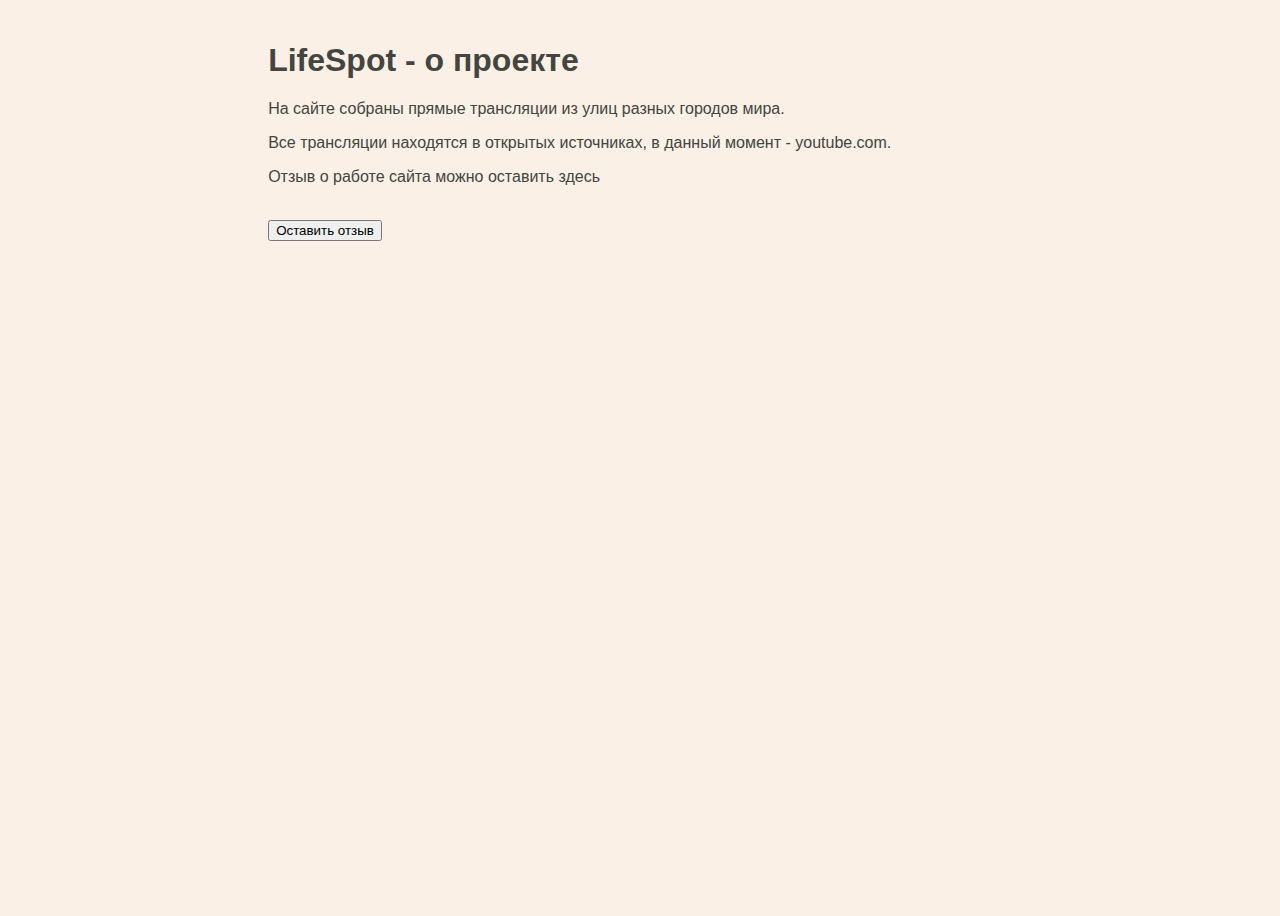
<file: LifeSpot/Views/about.html>
﻿<!DOCTYPE html>
<html lang="en">

<head>
    <meta charset="UTF-8">
    <title>LifeSpot</title>
    <link href="../Static/CSS/index.css" rel="stylesheet" type="text/css">
    <link href="../Static/CSS/slider.css" rel="stylesheet" type="text/css">
    
    
</head>

<header id="header-index">
    <h1>LifeSpot - о проекте</h1>
    <p>На сайте собраны прямые трансляции из улиц разных городов мира.</p>
    <p>Все трансляции находятся в открытых источниках, в данный момент - youtube.com. </p>
    <!--SLIDER-->
    <script type="text/javascript" src="../Static/JS/slider.js" defer></script>
    <p>Отзыв о работе сайта можно оставить здесь</p>
</header>

<!--SIDEBAR-->

<body>
    <div class="reviews">
        <div class="review-button">
            <button onclick="addComment()">Оставить отзыв</button>
        </div>
    </div>
    <script type="text/javascript" src="../Static/JS/about.js"></script>
</body>
<!--FOOTER-->


</html>
</file>
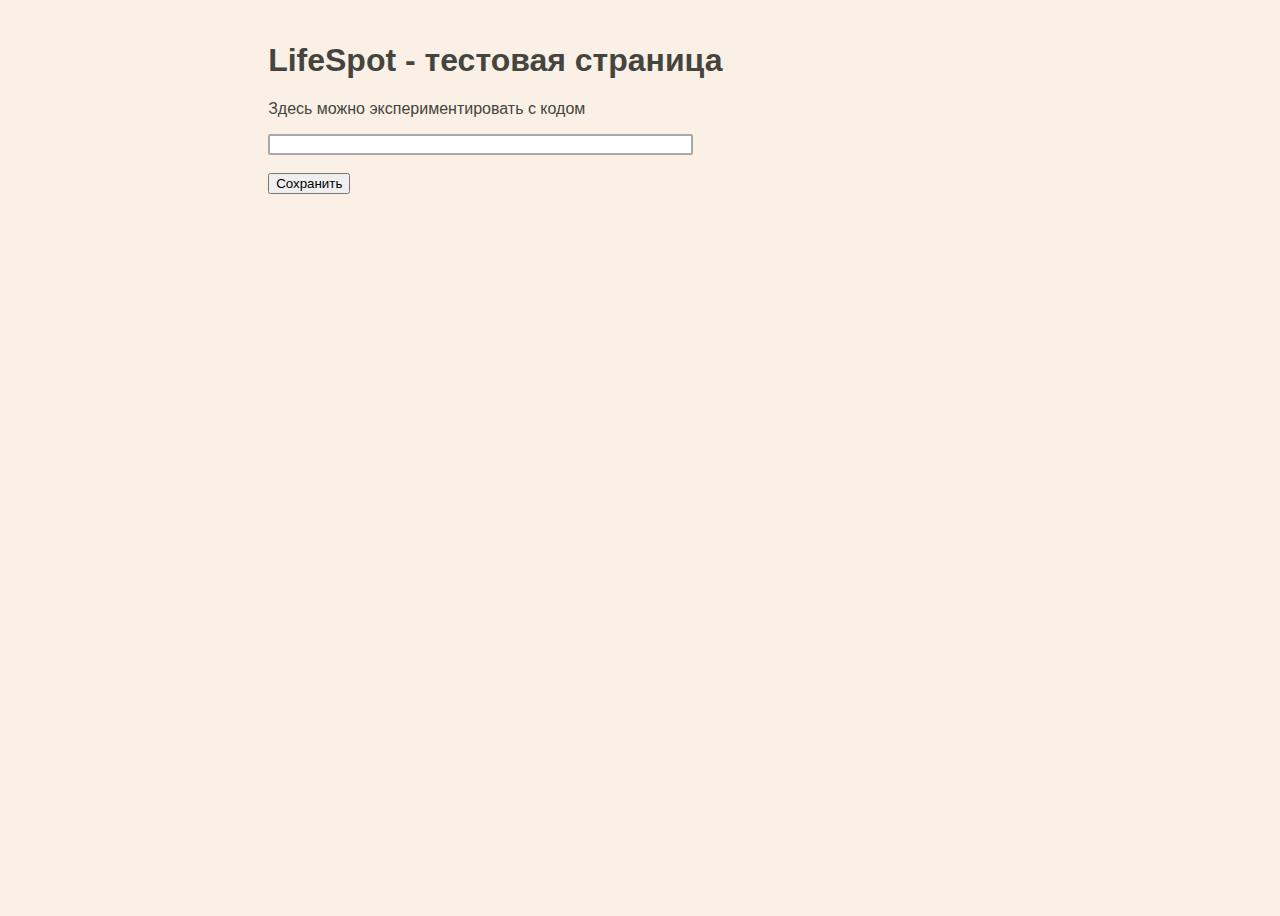
<file: LifeSpot/Views/testing.html>
﻿<!DOCTYPE html>
<html lang="en">

    <head>
        <meta charset="UTF-8">
        <title>LifeSpot</title>
        <link href="../Static/CSS/index.css" rel="stylesheet" type="text/css">
        <script type="text/javascript" defer src="../Static/JS/testing.js"></script>
    </head>
    
    <header id="header-index">
        <h1>LifeSpot - тестовая страница</h1>
        <p>Здесь можно экспериментировать с кодом</p>
        <input type="text" oninput="" size=50%>
        <br><br>
        <!-- Добавляем кнопку и вызов обработчика -->
        <button onclick="saveInput()">Сохранить</button>
    </header>
    
    <!--SIDEBAR-->
    <body></body>
    <!--FOOTER-->

</html>
</file>
<file: LifeSpot/Static/CSS/index.css>
﻿/* Комбинированный селектор - применяется ко всем элементам */
header,footer,aside,body,.navbar,.video-container{
    font-family: "Helvetica 65 Medium", sans-serif;
}

header,footer,body,.video-container{
    background-color: linen;
}

/* Компоненты iframe со встроенным видео */
.video-container{
    display: inline-block;
    margin-top: 0.5em;
    padding-left: 1%;
    padding-top: 1%;
}

.review-container,.review-button{
    display: inline-block;
    margin-top: 0.5em;
    padding-left: 1%;
    padding-top: 1%;
}

.review-text{
    display: block;
    margin-top: 0.5em;
    padding-left: 1%;
    padding-top: 1%;
}


/* Стили панели навигации */
.navbar p{
    color: darkgray;
    padding-left: 15%;
}

/* Стили панели навигации при наведении мышью */
.navbar p:hover{
    color: aliceblue;
}

/* Глобальные стили для хедеров на всём сайте */
header{
    color: black;
    padding-left: 1%;
    padding-top: 1.2%;
}
/* Стиль хедера для главной страницы имеет приоритет, 
так как используется селектор по идентификатору */
#header-index{
    color: #44453f;
}

/* Стили футера */
footer {
    position: relative;
    bottom: 0;
    font-size: medium;
    color: dimgrey;
    line-height: 66%;
    padding-left: 1%;
    padding-bottom: 1%;
    margin-top: auto;
}

aside{
    min-height: 100vh; /* Высота в полный размер. Этот параметр можно убрать, если вы хотите выставлять высоту автоматически */
    width: 10%;
    min-width: 200px;
    z-index: 1;
    position: absolute; /* Фиксированная позиция сайд-бара. Так он будет оставаться на месте при скроллинге */
    top: 0; /* Сайдбар будет в самой верхней части страницы */
    left: 0;
    background-color: #111; /* Черный цвет фона (задан в виде кода) */
    overflow-x: hidden; /* Отключаем горизонтальную прокрутку */
    padding-top: 2%;
    font-size: large;
}

body{
    padding-left: 250px;
    height: 100%;
    min-height: 100vh;
    display: flex;
    flex-direction: column;
}

a{
    text-decoration: none;
}

input {
    border: 2px solid darkgrey;
    border-radius: 2px;
    outline: none;
}

input:focus {
    border: 2px solid dimgrey;
}
</file>
<file: LifeSpot/Static/CSS/slider.css>
.slider-container {
  position: relative;
  width: 600px;
  height: 400px;
  margin: 0 auto;
  overflow: hidden;
}

.slider {
  display: flex;
  transition: transform 0.5s ease-in-out;
}

.slider img {
  width: 100%;
  height: 100%;
  object-fit: cover;
  width: 600px;
  height: 400px;
}

.prev-button,
.next-button {
  position: absolute;
  top: 50%;
  transform: translateY(-50%);
  width: 50px;
  height: 50px;
  background-color: transparent;
  border: none;
  font-size: 24px;
  color: rgb(210, 241, 7);
  background-color: red;
  border-radius: 50%;
  opacity: 20%;
}

.prev-button {
  left: 10px;
}

.next-button {
  right: 10px;
}
</file>
